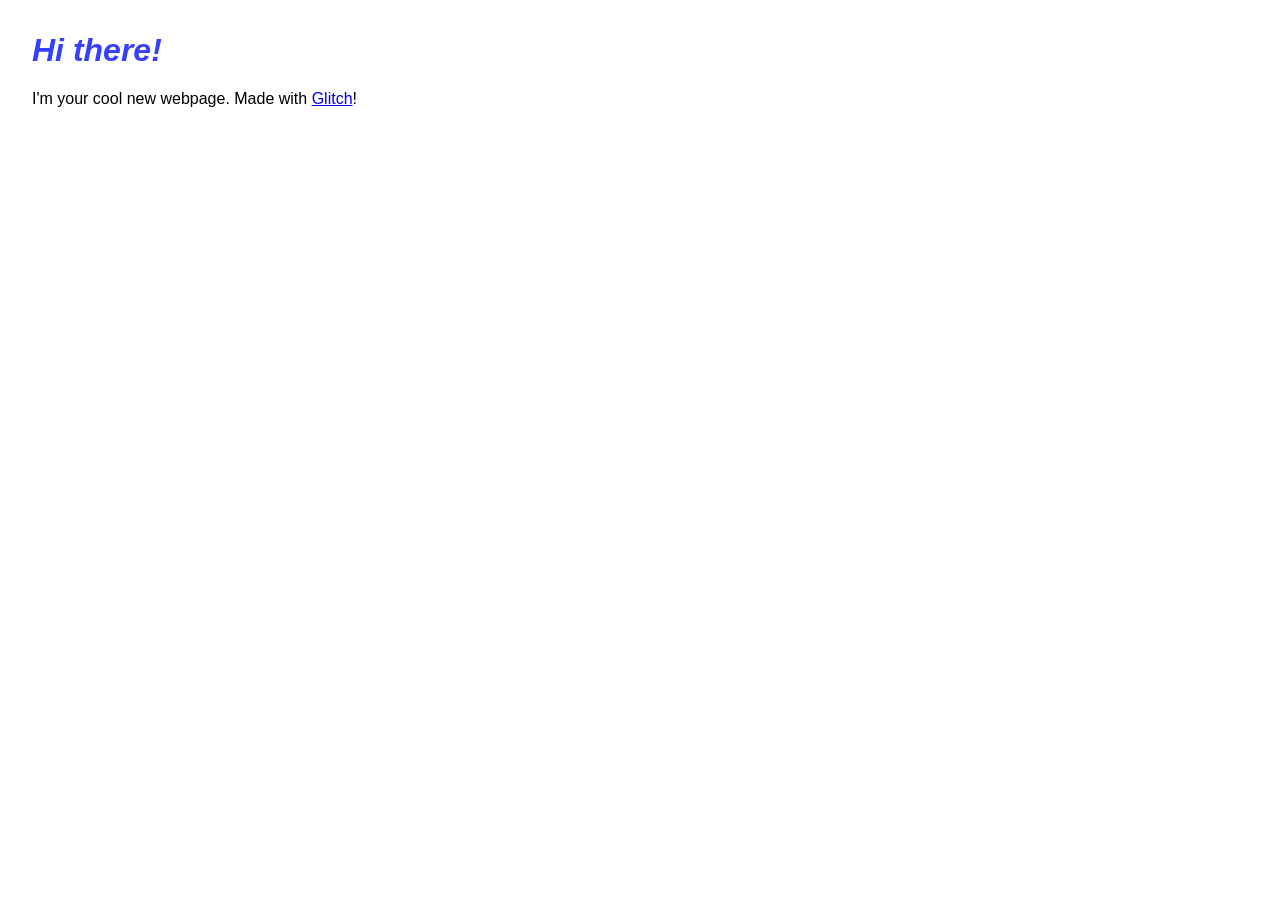
<file: index.html>
<!DOCTYPE html>
<html lang="en">
  <head>
    <meta charset="utf-8">
    <meta http-equiv="X-UA-Compatible" content="IE=edge">
    <meta name="viewport" content="width=device-width, initial-scale=1">

    <title>Hello!</title>
    
    <!-- import the webpage's stylesheet -->
    <link rel="stylesheet" href="/style.css">
    
    <!-- import the webpage's javascript file -->
    <script src="/script.js" defer></script>
  </head>  
  <body>
    <h1>Hi there!</h1>
    
    <p>
      I'm your cool new webpage. Made with <a href="https://glitch.com">Glitch</a>!
    </p>

    <!-- include the Glitch button to show what the webpage is about and
          to make it easier for folks to view source and remix -->
    <div class="glitchButton" style="position:fixed;top:20px;right:20px;"></div>
    <script src="https://button.glitch.me/button.js" defer></script>
  </body>
</html>
</file>
<file: style.css>
/* CSS files add styling rules to your content */

body {
  font-family: helvetica, arial, sans-serif;
  margin: 2em;
}

h1 {
  font-style: italic;
  color: #373fff;
}
</file>
